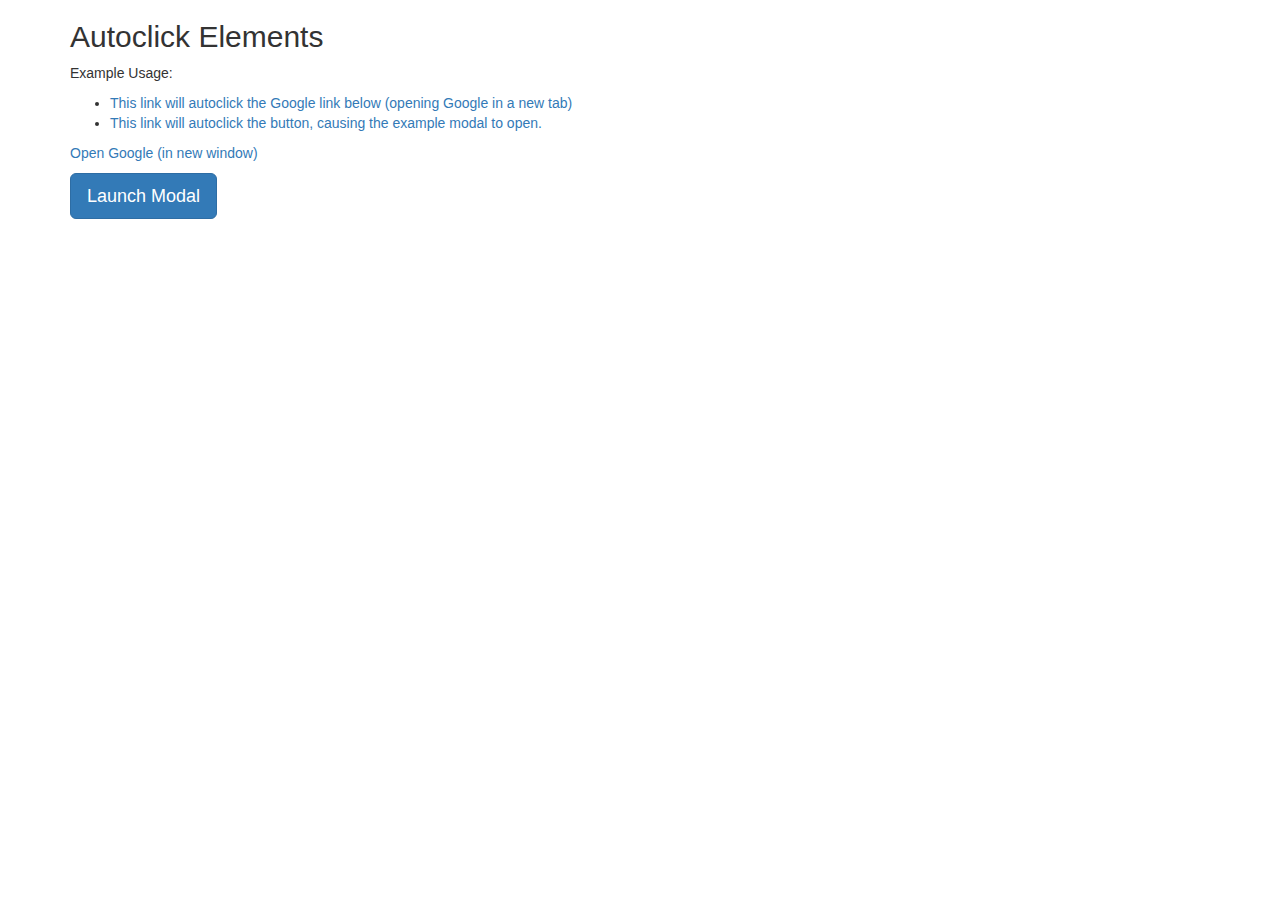
<file: jquery/autoclick/index.html>
<!DOCTYPE html>
<html lang="en">
<head>
	<title>Autoclick Tool</title>
	<meta charset="utf-8">
	<meta name="viewport" content="width=device-width, initial-scale=1">
	<link rel="stylesheet" href="https://maxcdn.bootstrapcdn.com/bootstrap/3.3.7/css/bootstrap.min.css">
</head>
<body>
<div class="container">
  <h2>Autoclick Elements</h2>
  <p>Example Usage:
  	<ul>
  		<li><a href="index.html?aclick=google">This link will autoclick the Google link below (opening Google in a new tab)</a></li>
  		<li><a href="index.html?aclick=button">This link will autoclick the button, causing the example modal to open.</a></li>
  	</ul>
  </p>
  <p><a id="google" href="http://www.google.com" target="_blank">Open Google (in new window)</a></p>
  <p><button id="button" type="button" class="btn btn-primary btn-lg" data-toggle="modal" data-target="#myModal">Launch Modal</button></p>
</div>

<!-- Modal -->
<div class="modal fade" id="myModal" tabindex="-1" role="dialog" aria-labelledby="myModalLabel">
  <div class="modal-dialog" role="document">
    <div class="modal-content">
      <div class="modal-header">
        <button type="button" class="close" data-dismiss="modal" aria-label="Close"><span aria-hidden="true">&times;</span></button>
        <h4 class="modal-title" id="myModalLabel">Example Modal</h4>
      </div>
      <div class="modal-body">
        ...
      </div>
      <div class="modal-footer">
        <button type="button" class="btn btn-default" data-dismiss="modal">Close</button>
      </div>
    </div>
  </div>
</div>

<script src="https://ajax.googleapis.com/ajax/libs/jquery/3.2.1/jquery.min.js"></script>
<script src="https://maxcdn.bootstrapcdn.com/bootstrap/3.3.7/js/bootstrap.min.js"></script>
<script src="autoclick.js"></script>
</body>
</html>
</file>
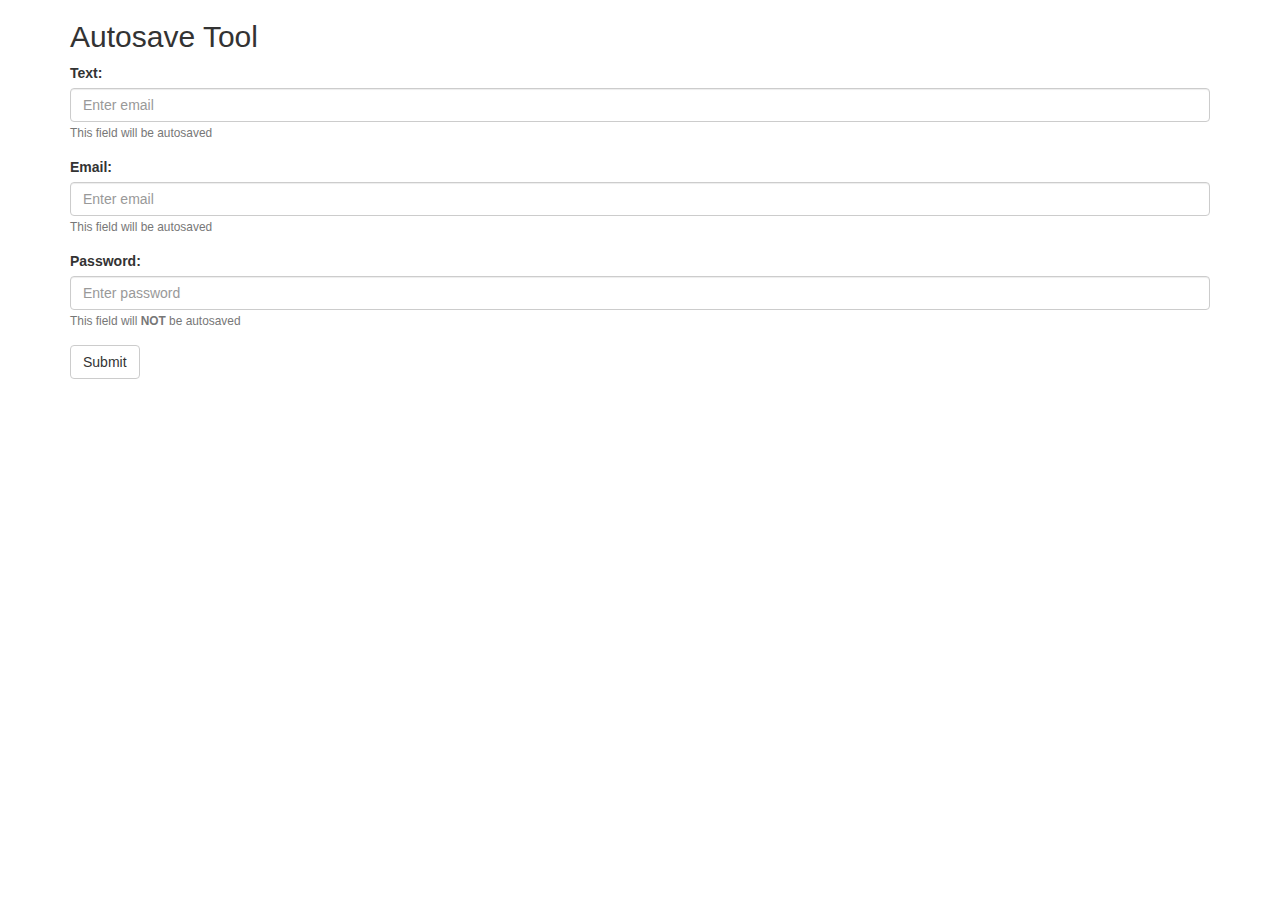
<file: jquery/autosave/index.html>
<!DOCTYPE html>
<html lang="en">
<head>
	<title>Autosave Tool</title>
	<meta charset="utf-8">
	<meta name="viewport" content="width=device-width, initial-scale=1">
	<link rel="stylesheet" href="https://maxcdn.bootstrapcdn.com/bootstrap/3.3.7/css/bootstrap.min.css">
</head>
<body>
<div class="container">
  <h2>Autosave Tool</h2>
  <form>
    <div class="form-group">
      <label for="text">Text:</label>
      <input type="text" class="form-control autosave" id="text" placeholder="Enter email" name="text">
    	<small id="textHelp" class="form-text text-muted">This field will be autosaved</small>
    </div>
    <div class="form-group">
      <label for="email">Email:</label>
      <input type="email" class="form-control autosave" id="email" placeholder="Enter email" name="email">
      <small id="emailHelp" class="form-text text-muted">This field will be autosaved</small>
    </div>
    <div class="form-group">
      <label for="password">Password:</label>
      <input type="password" class="form-control" id="password" placeholder="Enter password" name="password">
      <small id="passwordHelp" class="form-text text-muted">This field will <strong>NOT</strong> be autosaved</small>
    </div>
    <button type="submit" class="btn btn-default">Submit</button>
  </form>
</div>
<script src="https://ajax.googleapis.com/ajax/libs/jquery/3.2.1/jquery.min.js"></script>
<script src="https://maxcdn.bootstrapcdn.com/bootstrap/3.3.7/js/bootstrap.min.js"></script>
<script src="autosave.js"></script>
</body>
</html>
</file>
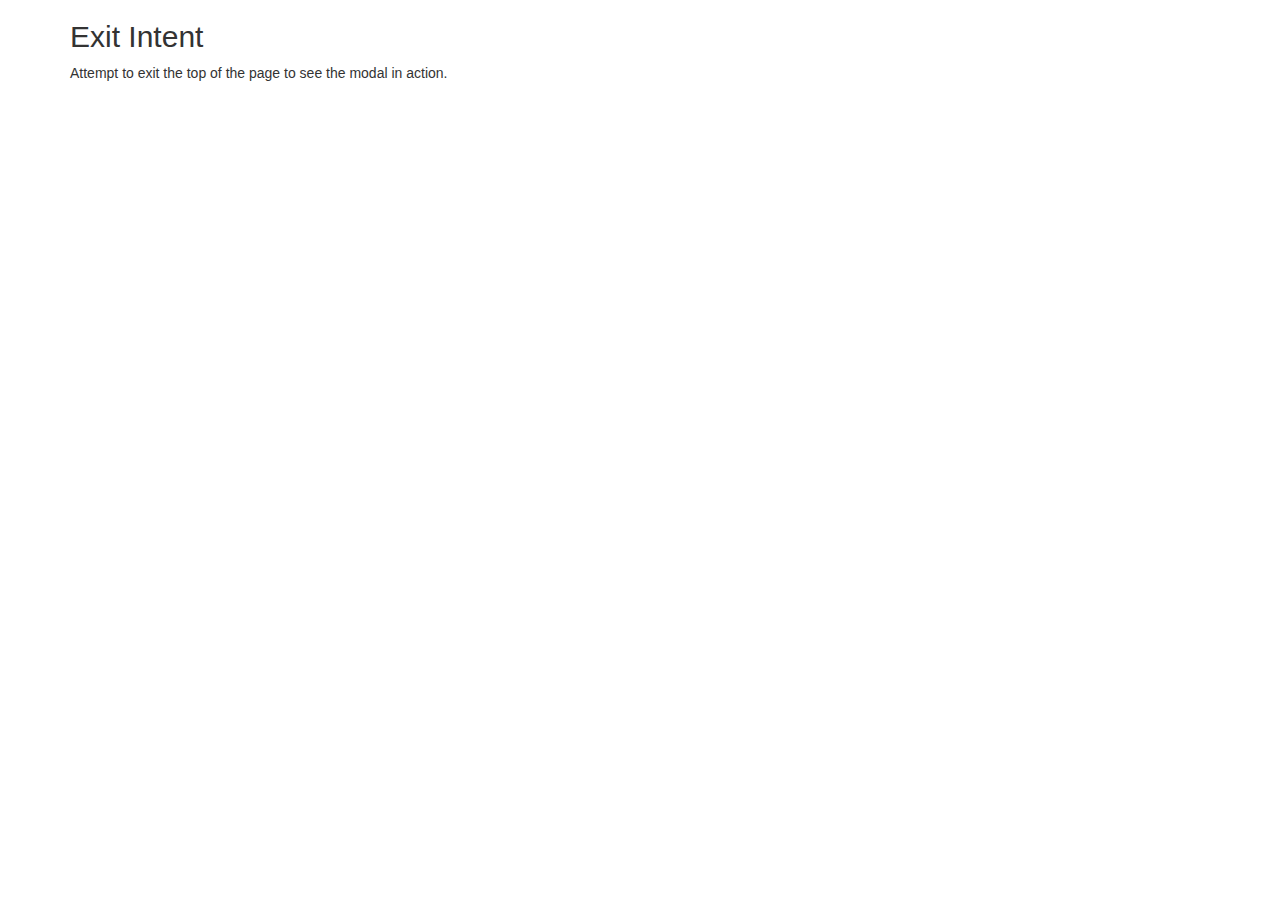
<file: jquery/exit-intent/index.html>
<!DOCTYPE html>
<html lang="en">
<head>
	<title>Exit Intent Example</title>
	<meta charset="utf-8">
	<meta name="viewport" content="width=device-width, initial-scale=1">
	<link rel="stylesheet" href="https://maxcdn.bootstrapcdn.com/bootstrap/3.3.7/css/bootstrap.min.css">
</head>
<body>
<div class="container">
  <h2>Exit Intent</h2>
  <p>Attempt to exit the top of the page to see the modal in action.</p>
</div>
<script src="https://ajax.googleapis.com/ajax/libs/jquery/3.2.1/jquery.min.js"></script>
<script src="https://maxcdn.bootstrapcdn.com/bootstrap/3.3.7/js/bootstrap.min.js"></script>
<script src="exit-intent.js"></script>
</body>
</html>


<div id="exit-pop" class="modal fade" role="dialog">
  <div class="modal-dialog modal-lg">
    <div class="modal-content">
      <div class="modal-header" style="background:#000;padding:0;min-height:0;border:none"></div>
        <div class="modal-body" style="background:#000;border:2px solid #fff;border-radius:5px">
          <div class="row">

            <div style="font-family:Oswald,Impact,Arial,Helvetica,sans-serif;color:#fff;text-align:center;background:url('img/gradient.png') center center;" class="col-xs-12">

              
              <h3 style="font-size:70px;margin:25px 0;font-weight:700">WAIT!</h3>
              <p style="font-size:36px;z-index:201;padding-left:20px;clear:both;margin-bottom:20px">We're so confident  <strong><em>{INSERT PRODUCT NAME}</em></strong> &nbsp; will make you {INSERT ADJECTIVE} that we’d like to offer you a <b><u>X%</u></b> discount.</p>
              <div class="col-xs-12 col-xs-offset-0 col-sm-10 col-sm-offset-1">
                <a style="line-height:1.4em;font-weight:700;padding:14px 0 16px;background:url('img/button.png') center center no-repeat;background-size:contain;color:#ad5c19;font-size:28px;width:100%;display:block;text-shadow: 1px 1px 1px #ffea92;" data-value="View Offer" data-position="1" data-element="link" data-file="billing.php" data-page="billing-exit-pop" class="event-click" href="#">Get It Now For Only $X</a>
              </div>
            </div>

          </div>
        </div>
      </div>
    </div>
</div>
</file>
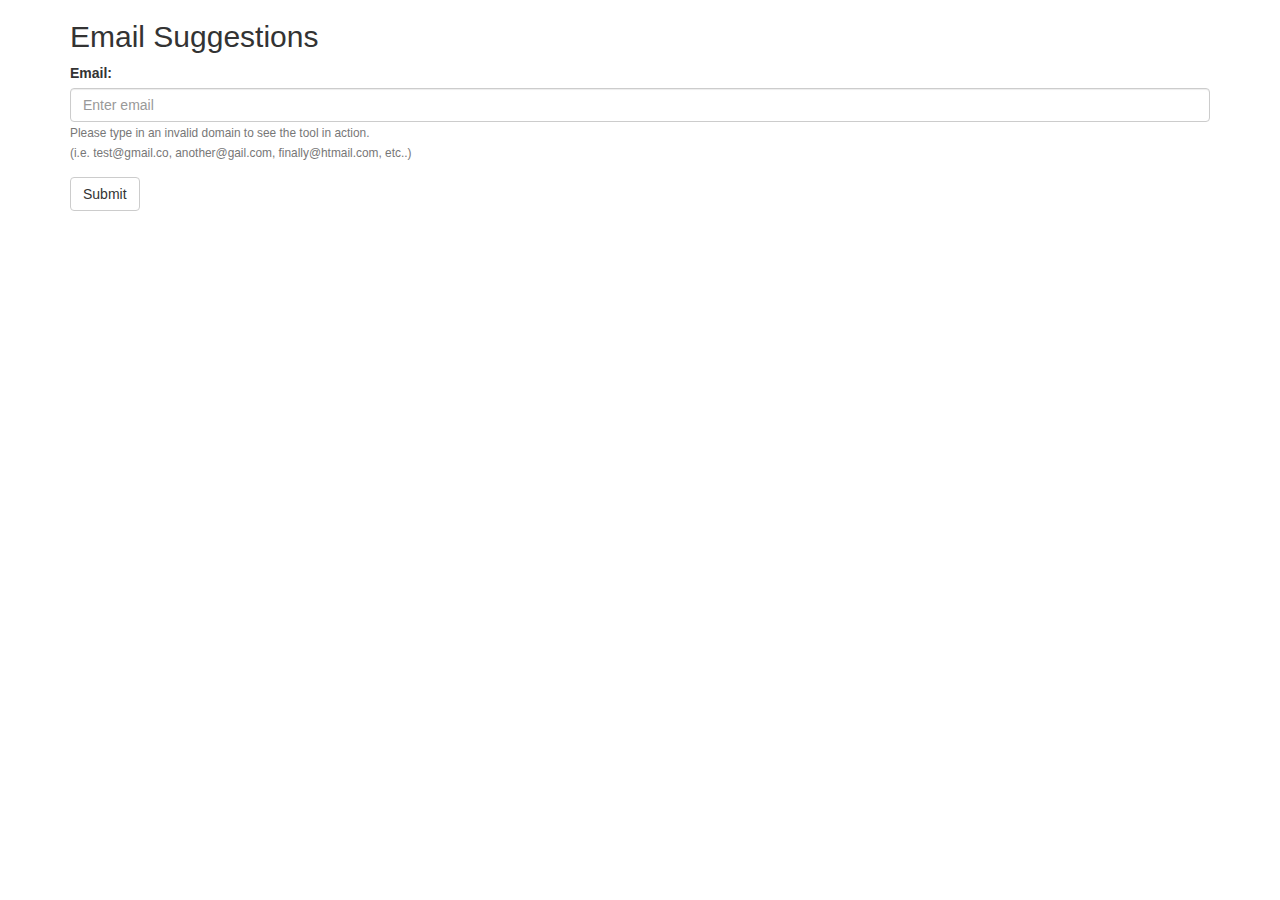
<file: jquery/mailcheck/index.html>
<!DOCTYPE html>
<html lang="en">
<head>
	<title>Email Suggestions Tool</title>
	<meta charset="utf-8">
	<meta name="viewport" content="width=device-width, initial-scale=1">
	<link rel="stylesheet" href="https://maxcdn.bootstrapcdn.com/bootstrap/3.3.7/css/bootstrap.min.css">
	<link rel="stylesheet" href="style.css">
</head>
<body>
<div class="container">
  <h2>Email Suggestions</h2>
  <form>
    <div class="form-group">
      <label for="email">Email:</label>
      <input type="email" class="form-control" id="email" placeholder="Enter email" name="email">
      <small id="emailHelp" class="form-text text-muted">Please type in an invalid domain to see the tool in action.<br>(i.e. test@gmail.co, another@gail.com, finally@htmail.com, etc..)</small>
    </div>
    <button type="submit" class="btn btn-default">Submit</button>
  </form>
</div>
<script src="https://ajax.googleapis.com/ajax/libs/jquery/3.2.1/jquery.min.js"></script>
<script src="https://maxcdn.bootstrapcdn.com/bootstrap/3.3.7/js/bootstrap.min.js"></script>
<script src="mailcheck.min.js"></script>
<script src="mailcheck.js"></script>
</body>
</html>
</file>
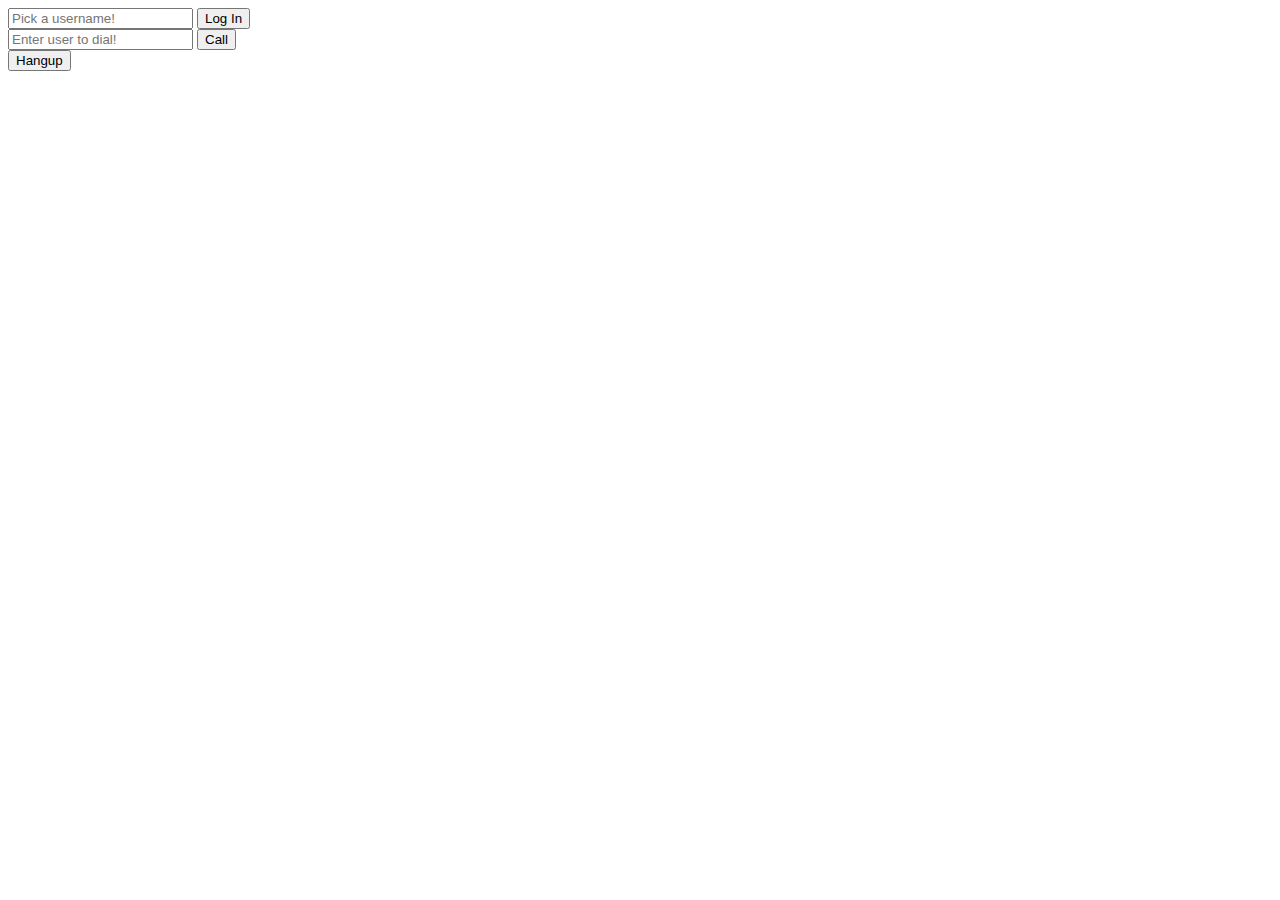
<file: raw/webrtc-pubnub/pubnub.html>
<!DOCTYPE html>
<html>
  <form id='loginForm'>
      <input id='username' placeholder='Pick a username!' />
      <input type='submit' value='Log In'>
  </form>

  <form id='callForm'>
    <input id='number' placeholder='Enter user to dial!' />
    <input type='submit' value='Call'/>
  </form>

  <form id='hangupForm'>
      <input type='submit' value='Hangup'>
  </form>

  <div id='vid-box'></div>

  <script src='https://ajax.googleapis.com/ajax/libs/jquery/2.1.3/jquery.min.js'></script>
  <script src='https://cdn.pubnub.com/pubnub.js'></script>
  <script src='https://stephenlb.github.io/webrtc-sdk/js/webrtc.js'></script>
  <script src='webrtc.js'></script>

</html>
</file>
<file: jquery/mailcheck/style.css>
.autofixemail {background:#eee;color:#000;border:1px solid #ddd;position:absolute;z-index:3000;}
.autofixemail .autofixconfirm {padding:5px;font-style:italic;}
.autofixemail .autofixconfirm span {padding-left:10px;display:block;font-style:normal;font-weight:bold;cursor:pointer;}
.autofixemail .autofixconfirm span:hover {text-decoration:underline;}
.autofixemail .autofixclose {cursor:pointer;color:red;position:absolute;right:0;top:0;font-weight:bold;font-size:1.4em;padding:10px;line-height:1em;}
.autofixemail .autofixclose:hover {opacity:0.8;}
</file>
